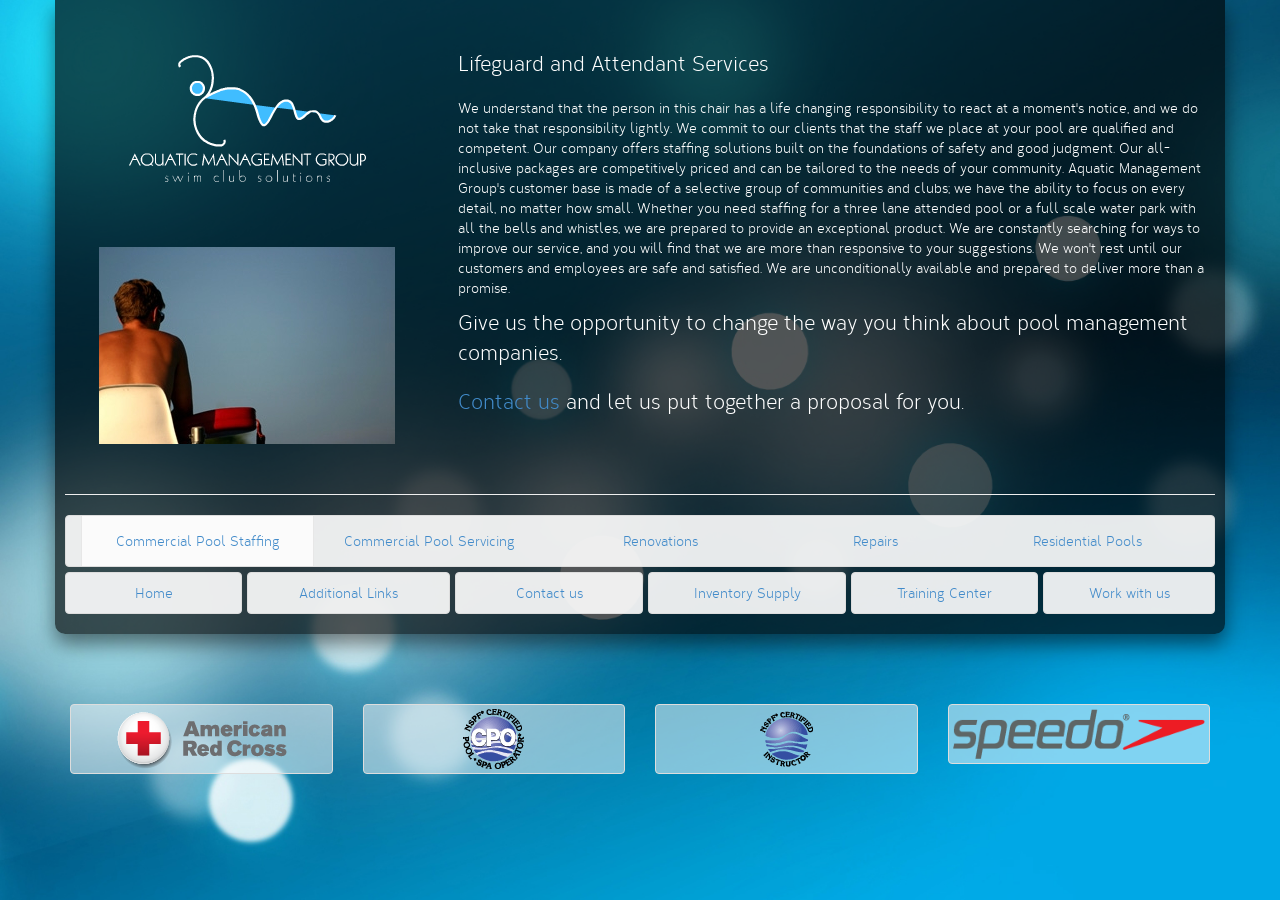
<file: index.html>
<!DOCTYPE html>
<html>
<head>
  <title>Aquatic Management Group</title>
  <meta name="viewport" content="width=device-width, initial-scale=1.0, maximum-scale=1.0, user-scalable=no">
  <!-- styles.less -->
  <link rel="stylesheet/less" type="text/css" href="/less/styles.less"/>
  <!-- LESS CSS -->
  <script src="/js/less-1.5.0.min.js" type="text/javascript"></script>

  <!-- HTML5 Shim and Respond.js IE8 support of HTML5 elements and media queries -->
  <!-- WARNING: Respond.js doesn't work if you view the page via file:// -->
  <!--[if lt IE 9]>
  <script src="https://oss.maxcdn.com/libs/html5shiv/3.7.0/html5shiv.js"></script>
  <script src="https://oss.maxcdn.com/libs/respond.js/1.3.0/respond.min.js"></script>
  <![endif]-->
</head>
<body>
<div class="container body-container">
  <div class="row pjax-container">
    <div class="col-md-4">
      <div class="row">
        <div class="col-md-12 col-xs-6">
          <img src="/images/logo.png" class="img-responsive img-center" alt="Logo image">
        </div>
        <div class="col-md-12 col-xs-6">
          <img src="/images/commercial-pool-staffing.jpg" class="img-responsive img-center" alt="Commercial Pool Staffing image">
        </div>
      </div>
    </div>
    <div class="col-md-8">
      <div class="body-text">
        <p class="lead">Lifeguard and Attendant Services</p>

        <p>We understand that the person in this chair has a life changing responsibility to react at a moment's notice, and we do not take that responsibility lightly. We commit to our clients that the staff we place at your pool are qualified and competent.  Our company offers staffing solutions built on the foundations of safety and good judgment.  Our all-inclusive packages are competitively priced and can be tailored to the needs of your community. Aquatic Management Group's customer base is made of a selective group of communities and clubs; we have the ability to focus on every detail, no matter how small.  Whether you need staffing for a three lane attended pool or a full scale water park with all the bells and whistles, we are prepared to provide an exceptional product.   We are constantly searching for ways to improve our service, and you will find that we are more than responsive to your suggestions.  We won't rest until our customers and employees are safe and satisfied.  We are unconditionally available and prepared to deliver more than a promise.</p>

        <p class="lead">Give us the opportunity to change the way you think about pool management companies.</p>

        <p class="lead"><a href="#">Contact us</a> and let us put together a proposal for you.</p>
      </div>
    </div>
  </div>
  <hr/>
  <div class="row">
    <div class="col-md-12">
      <nav class="navbar navbar-default" role="navigation">
        <!-- Brand and toggle get grouped for better mobile display -->
        <div class="navbar-header">
          <button type="button" class="navbar-toggle" data-toggle="collapse" data-target="#sub-nav-collapse">
            <span class="sr-only">Toggle navigation</span>
            <span class="icon-bar"></span>
            <span class="icon-bar"></span>
            <span class="icon-bar"></span>
          </button>
          <a class="navbar-brand visible-xs" href="#">Services</a>
        </div>

        <!-- Collect the nav links, forms, and other content for toggling -->
        <div class="collapse navbar-collapse" id="sub-nav-collapse">
          <ul id="sub-nav" class="nav nav-justified">
            <li class="active"><a href="/commercial-pool-staffing/index.html">Commercial Pool Staffing</a></li>
            <li><a href="/commercial-pool-servicing/index.html">Commercial Pool Servicing</a></li>
            <li><a href="/renovations/index.html">Renovations</a></li>
            <li><a href="/repairs/index.html">Repairs</a></li>
            <li><a href="/residential-pools/index.html">Residential Pools</a></li>
          </ul>
        </div>
        <!-- /.navbar-collapse -->
      </nav>
    </div>
  </div>
  <div class="row">
    <div class="col-md-12">
      <ul class="nav nav-non-collapse nav-pills nav-justified">
        <li><a href="index.html">Home</a></li>
        <li><a href="/additional-links/index.html">Additional Links</a></li>
        <li><a href="/contact/index.html">Contact us</a></li>
        <li><a href="/inventory/index.html">Inventory Supply</a></li>
        <li><a href="/training-center/index.html">Training Center</a></li>
        <li><a href="/work-with-us/index.html">Work with us</a></li>
      </ul>
    </div>
  </div>
</div>
<br/>
<div class="container">
  <div class="row">
    <div class="col-md-3 col-sm-3 col-xs-6 text-center">
      <a href="#" class="thumbnail">
        <img src="/images/arc.png" alt="Red Cross Logo">
      </a>
    </div>
    <div class="col-md-3 col-sm-3 col-xs-6 text-center">
      <a href="#" class="thumbnail">
        <img src="/images/cpo.png" alt="CPO Logo">
      </a>
    </div>
    <div class="col-md-3 col-sm-3 col-xs-6 text-center">
      <a href="#" class="thumbnail">
        <img src="/images/nsfpi.png" alt="NSPFI Logo">
      </a>
    </div>
    <div class="col-md-3 col-sm-3 col-xs-6 text-center">
      <a href="#" class="thumbnail">
        <img src="/images/speedo.png" alt="Speedo Logo">
      </a>
    </div>
  </div>
</div>

<!-- jQuery (necessary for Bootstrap's JavaScript plugins) -->
<script src="/js/jquery.js"></script>
<!-- jQuery PJAX -->
<script src="/js/jquery.pjax.js"></script>
<!-- Include all compiled plugins (below), or include individual files as needed -->
<script src="/js/bootstrap.min.js"></script>
<script src="/js/scripts.js"></script>
</body>
</html>
</file>
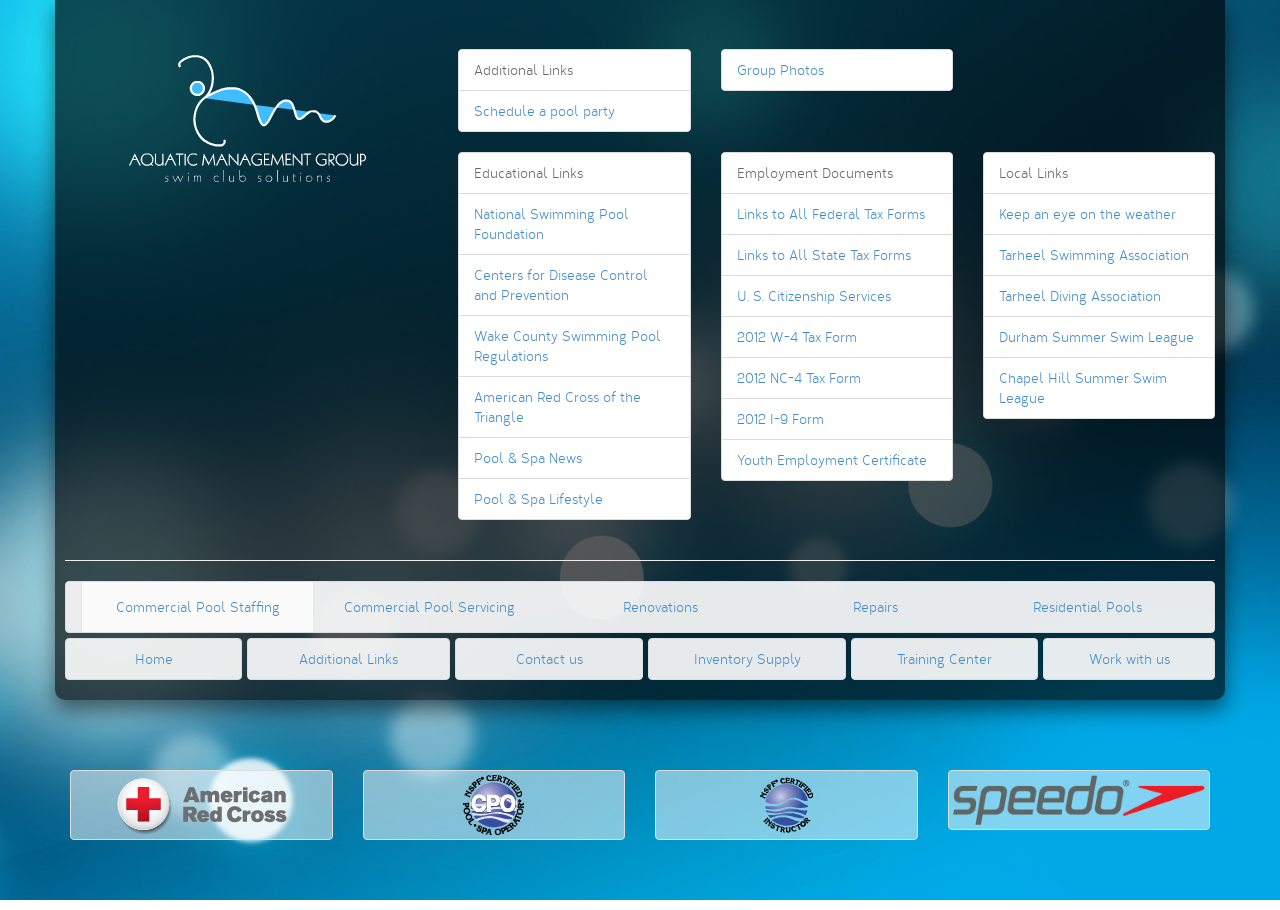
<file: additional-links/index.html>
<!DOCTYPE html>
<html>
<head>
  <title>Aquatic Management Group</title>
  <meta name="viewport" content="width=device-width, initial-scale=1.0, maximum-scale=1.0, user-scalable=no">
  <!-- styles.less -->
  <link rel="stylesheet/less" type="text/css" href="/less/styles.less"/>
  <!-- LESS CSS -->
  <script src="/js/less-1.5.0.min.js" type="text/javascript"></script>

  <!-- HTML5 Shim and Respond.js IE8 support of HTML5 elements and media queries -->
  <!-- WARNING: Respond.js doesn't work if you view the page via file:// -->
  <!--[if lt IE 9]>
  <script src="https://oss.maxcdn.com/libs/html5shiv/3.7.0/html5shiv.js"></script>
  <script src="https://oss.maxcdn.com/libs/respond.js/1.3.0/respond.min.js"></script>
  <![endif]-->
</head>
<body>

<div class="container body-container">
  <div class="row pjax-container">
    <div class="col-md-4">
      <div class="row">
        <div class="col-md-12 col-xs-6">
          <img src="/images/logo.png" class="img-responsive img-center" alt="Logo image">
        </div>
        <div class="col-md-12 col-xs-6">
        </div>
      </div>
    </div>
    <div class="col-md-8">
      <div class="body-text">
        <div class="row">
          <div class="col-md-4">
            <ul  class="list-group">
              <li class="list-group-item">
                Additional Links
              </li>
              <li class="list-group-item">
                <a href="">Schedule a pool party</a>
              </li>
            </ul>
          </div>
          <div class="col-md-4">
            <ul  class="list-group">
              <li class="list-group-item">
                <a href="">
                  Group Photos
                </a>
              </li>
            </ul>
          </div>
        </div>
        <div class="row">
          <div class="col-md-4">
            <ul  class="list-group">
              <li class="list-group-item">
                Educational Links
              </li>
              <li class="list-group-item">
                <a href="">
                  National Swimming Pool Foundation
                </a>
              </li>
              <li class="list-group-item">
                <a href="">
                  Centers for Disease Control and Prevention
                </a>
              </li>
              <li class="list-group-item">
                <a href="">
                  Wake County Swimming Pool Regulations
                </a>
              </li>
              <li class="list-group-item">
                <a href="">
                  American Red Cross of the Triangle
                </a>
              </li>
              <li class="list-group-item">
                <a href="">
                  Pool & Spa News
                </a>
              </li>
              <li class="list-group-item">
                <a href="">
                  Pool & Spa Lifestyle
                </a>
              </li>
            </ul>
          </div>
          <div class="col-md-4">
            <ul  class="list-group">
              <li class="list-group-item">
                Employment Documents
              </li>
              <li class="list-group-item">
                <a href="">
                  Links to All Federal Tax Forms
                </a>
              </li>
              <li class="list-group-item">
                <a href="">
                  Links to All State Tax Forms
                </a>
              </li>
              <li class="list-group-item">
                <a href="">
                  U. S. Citizenship Services
                </a>
              </li>
              <li class="list-group-item">
                <a href="">
                  2012 W-4 Tax Form
                </a>
              </li>
              <li class="list-group-item">
                <a href="">
                  2012 NC-4 Tax Form
                </a>
              </li>
              <li class="list-group-item">
                <a href="">
                  2012 I-9 Form
                </a>
              </li>
              <li class="list-group-item">
                <a href="">
                  Youth Employment Certificate
                </a>
              </li>
            </ul>
          </div>
          <div class="col-md-4">
            <ul  class="list-group">
              <li class="list-group-item">
                Local Links
              </li>
              <li class="list-group-item">
                <a href="">
                  Keep an eye on the weather
                </a>
              </li>
              <li class="list-group-item">
                <a href="">
                  Tarheel Swimming Association
                </a>
              </li>
              <li class="list-group-item">
                <a href="">
                  Tarheel Diving Association
                </a>
              </li>
              <li class="list-group-item">
                <a href="">
                  Durham Summer Swim League
                </a>
              </li>
              <li class="list-group-item">
                <a href="">
                  Chapel Hill Summer Swim League
                </a>
              </li>
            </ul>
          </div>
        </div>
      </div>
    </div>
  </div>
  <hr/>
  <div class="row">
    <div class="col-md-12">
      <nav class="navbar navbar-default" role="navigation">
        <!-- Brand and toggle get grouped for better mobile display -->
        <div class="navbar-header">
          <button type="button" class="navbar-toggle" data-toggle="collapse" data-target="#sub-nav-collapse">
            <span class="sr-only">Toggle navigation</span>
            <span class="icon-bar"></span>
            <span class="icon-bar"></span>
            <span class="icon-bar"></span>
          </button>
          <a class="navbar-brand visible-xs" href="#">Services</a>
        </div>

        <!-- Collect the nav links, forms, and other content for toggling -->
        <div class="collapse navbar-collapse" id="sub-nav-collapse">
          <ul id="sub-nav" class="nav nav-justified">
            <li class="active"><a href="/commercial-pool-staffing/index.html">Commercial Pool Staffing</a></li>
            <li><a href="/commercial-pool-servicing/index.html">Commercial Pool Servicing</a></li>
            <li><a href="/renovations/index.html">Renovations</a></li>
            <li><a href="/repairs/index.html">Repairs</a></li>
            <li><a href="/residential-pools/index.html">Residential Pools</a></li>
          </ul>
        </div>
        <!-- /.navbar-collapse -->
      </nav>
    </div>
  </div>
  <div class="row">
    <div class="col-md-12">
      <ul class="nav nav-non-collapse nav-pills nav-justified">
        <li><a href="index.html">Home</a></li>
        <li><a href="/additional-links/index.html">Additional Links</a></li>
        <li><a href="/contact/index.html">Contact us</a></li>
        <li><a href="/inventory/index.html">Inventory Supply</a></li>
        <li><a href="/training-center/index.html">Training Center</a></li>
        <li><a href="/work-with-us/index.html">Work with us</a></li>
      </ul>
    </div>
  </div>
</div>
<br/>

<div class="container">
  <div class="row">
    <div class="col-md-3 col-sm-3 col-xs-6 text-center">
      <a href="#" class="thumbnail">
        <img src="/images/arc.png" alt="Red Cross Logo">
      </a>
    </div>
    <div class="col-md-3 col-sm-3 col-xs-6 text-center">
      <a href="#" class="thumbnail">
        <img src="/images/cpo.png" alt="CPO Logo">
      </a>
    </div>
    <div class="col-md-3 col-sm-3 col-xs-6 text-center">
      <a href="#" class="thumbnail">
        <img src="/images/nsfpi.png" alt="NSPFI Logo">
      </a>
    </div>
    <div class="col-md-3 col-sm-3 col-xs-6 text-center">
      <a href="#" class="thumbnail">
        <img src="/images/speedo.png" alt="Speedo Logo">
      </a>
    </div>
  </div>
</div>

<!-- jQuery (necessary for Bootstrap's JavaScript plugins) -->
<script src="/js/jquery.js"></script>
<!-- jQuery PJAX -->
<script src="/js/jquery.pjax.js"></script>
<!-- Include all compiled plugins (below), or include individual files as needed -->
<script src="/js/bootstrap.min.js"></script>
<script src="/js/scripts.js"></script>
</body>
</html>
</file>
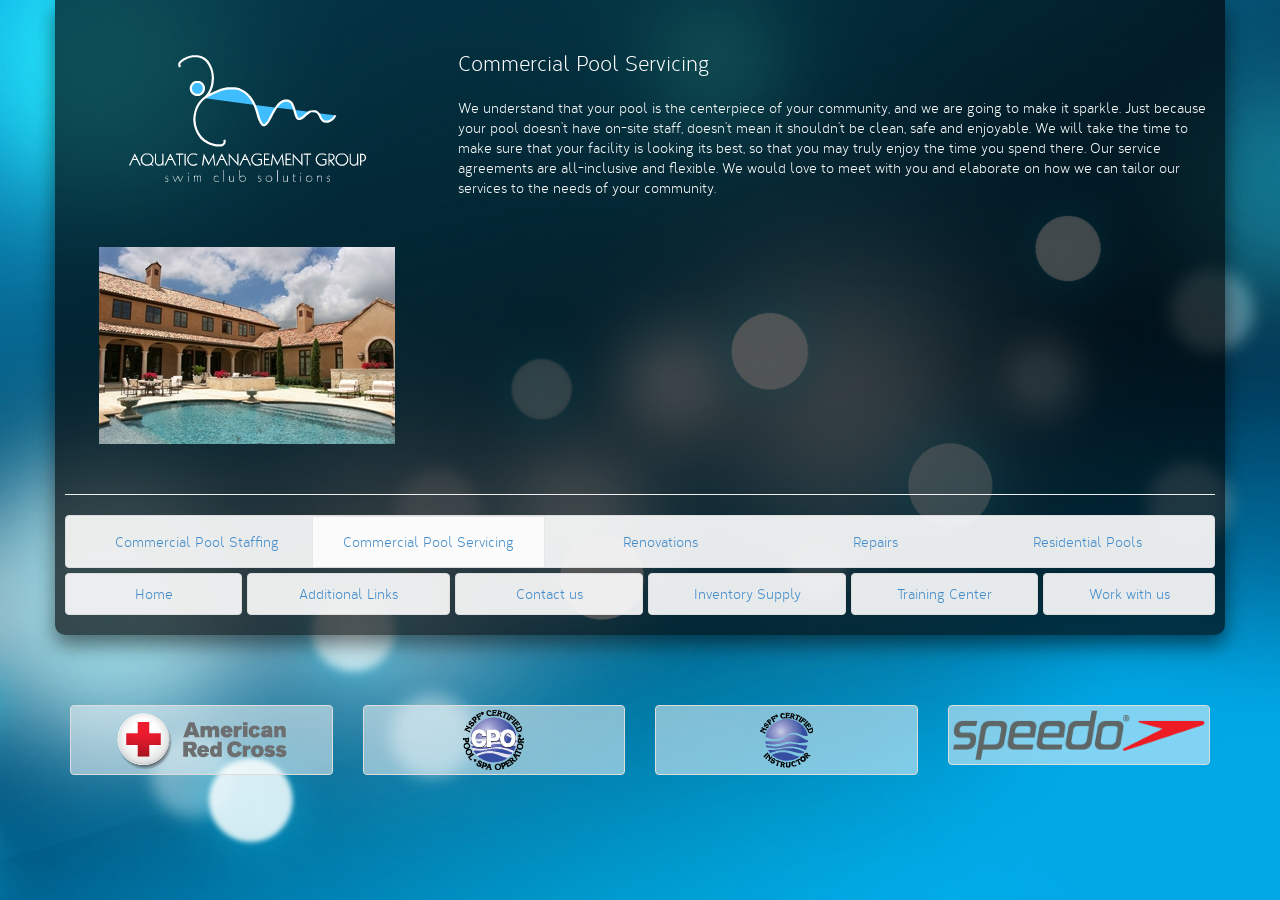
<file: commercial-pool-servicing/index.html>
<!DOCTYPE html>
<html>
<head>
  <title>Aquatic Management Group</title>
  <meta name="viewport" content="width=device-width, initial-scale=1.0, maximum-scale=1.0, user-scalable=no">
  <!-- styles.less -->
  <link rel="stylesheet/less" type="text/css" href="/less/styles.less"/>
  <!-- LESS CSS -->
  <script src="/js/less-1.5.0.min.js" type="text/javascript"></script>

  <!-- HTML5 Shim and Respond.js IE8 support of HTML5 elements and media queries -->
  <!-- WARNING: Respond.js doesn't work if you view the page via file:// -->
  <!--[if lt IE 9]>
  <script src="https://oss.maxcdn.com/libs/html5shiv/3.7.0/html5shiv.js"></script>
  <script src="https://oss.maxcdn.com/libs/respond.js/1.3.0/respond.min.js"></script>
  <![endif]-->
</head>
<body>

<div class="container body-container">
  <div class="row pjax-container">
    <div class="col-md-4">
      <div class="row">
        <div class="col-md-12 col-xs-6">
          <img src="/images/logo.png" class="img-responsive img-center" alt="Logo image">
        </div>
        <div class="col-md-12 col-xs-6">
          <img src="/images/commercial-pool-servicing.jpg" class="img-responsive img-center" alt="Co
          mmercial Pool Staffing image">
        </div>
      </div>
    </div>
    <div class="col-md-8">
      <div class="body-text">
        <p class="lead">Commercial Pool Servicing</p>

        <p>We understand that your pool is the centerpiece of your community, and we are going to make it sparkle. Just because your pool doesn’t have on-site staff, doesn’t mean it shouldn’t be clean, safe and enjoyable.  We will take the time to make sure that your facility is looking its best, so that you may truly enjoy the time you spend there.  Our service agreements are all-inclusive and flexible.  We would love to meet with you and elaborate on how we can tailor our services to the needs of your community. </p>

      </div>
    </div>
  </div>
  <hr/>
  <div class="row">
    <div class="col-md-12">
      <nav class="navbar navbar-default" role="navigation">
        <!-- Brand and toggle get grouped for better mobile display -->
        <div class="navbar-header">
          <button type="button" class="navbar-toggle" data-toggle="collapse" data-target="#sub-nav-collapse">
            <span class="sr-only">Toggle navigation</span>
            <span class="icon-bar"></span>
            <span class="icon-bar"></span>
            <span class="icon-bar"></span>
          </button>
          <a class="navbar-brand visible-xs" href="#">Services</a>
        </div>

        <!-- Collect the nav links, forms, and other content for toggling -->
        <div class="collapse navbar-collapse" id="sub-nav-collapse">
          <ul id="sub-nav" class="nav nav-justified">
            <li><a href="/commercial-pool-staffing/index.html">Commercial Pool Staffing</a></li>
            <li class="active"><a href="/commercial-pool-servicing/index.html">Commercial Pool Servicing</a></li>
            <li><a href="/renovations/index.html">Renovations</a></li>
            <li><a href="/repairs/index.html">Repairs</a></li>
            <li><a href="/residential-pools/index.html">Residential Pools</a></li>
          </ul>
        </div>
        <!-- /.navbar-collapse -->
      </nav>
    </div>
  </div>
  <div class="row">
    <div class="col-md-12">
      <ul class="nav nav-non-collapse nav-pills nav-justified">
        <li><a href="index.html">Home</a></li>
        <li><a href="/additional-links/index.html">Additional Links</a></li>
        <li><a href="/contact/index.html">Contact us</a></li>
        <li><a href="/inventory/index.html">Inventory Supply</a></li>
        <li><a href="/training-center/index.html">Training Center</a></li>
        <li><a href="/work-with-us/index.html">Work with us</a></li>
      </ul>
    </div>
  </div>
</div>
<br/>
<div class="container">
  <div class="row">
    <div class="col-md-3 col-sm-3 col-xs-6 text-center">
      <a href="#" class="thumbnail">
        <img src="/images/arc.png" alt="Red Cross Logo">
      </a>
    </div>
    <div class="col-md-3 col-sm-3 col-xs-6 text-center">
      <a href="#" class="thumbnail">
        <img src="/images/cpo.png" alt="CPO Logo">
      </a>
    </div>
    <div class="col-md-3 col-sm-3 col-xs-6 text-center">
      <a href="#" class="thumbnail">
        <img src="/images/nsfpi.png" alt="NSPFI Logo">
      </a>
    </div>
    <div class="col-md-3 col-sm-3 col-xs-6 text-center">
      <a href="#" class="thumbnail">
        <img src="/images/speedo.png" alt="Speedo Logo">
      </a>
    </div>
  </div>
</div>

<!-- jQuery (necessary for Bootstrap's JavaScript plugins) -->
<script src="/js/jquery.js"></script>
<!-- jQuery PJAX -->
<script src="/js/jquery.pjax.js"></script>
<!-- Include all compiled plugins (below), or include individual files as needed -->
<script src="/js/bootstrap.min.js"></script>
<script src="/js/scripts.js"></script>
</body>
</html>
</file>
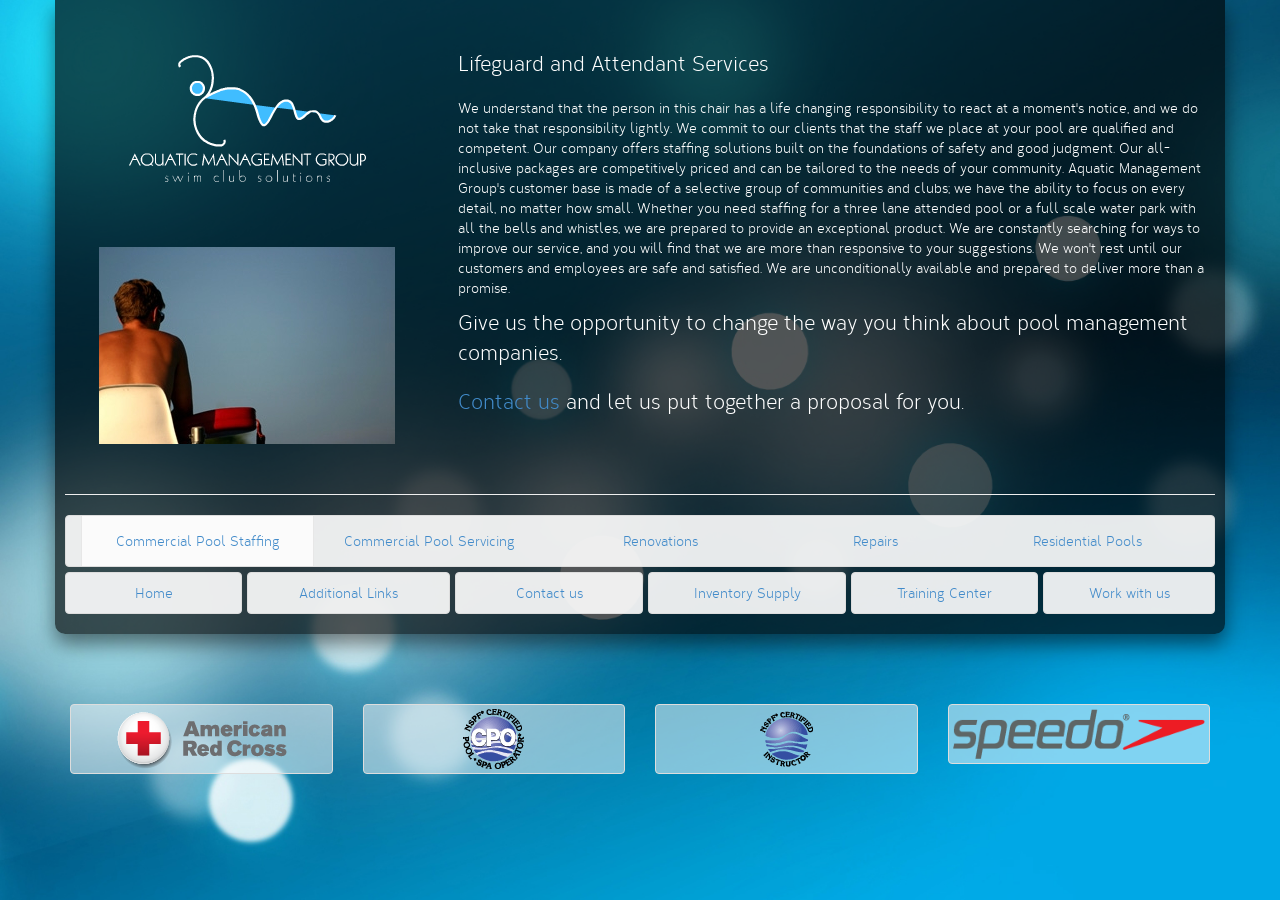
<file: commercial-pool-staffing/index.html>
<!DOCTYPE html>
<html>
<head>
  <title>Aquatic Management Group</title>
  <meta name="viewport" content="width=device-width, initial-scale=1.0, maximum-scale=1.0, user-scalable=no">
  <!-- styles.less -->
  <link rel="stylesheet/less" type="text/css" href="/less/styles.less"/>
  <!-- LESS CSS -->
  <script src="/js/less-1.5.0.min.js" type="text/javascript"></script>

  <!-- HTML5 Shim and Respond.js IE8 support of HTML5 elements and media queries -->
  <!-- WARNING: Respond.js doesn't work if you view the page via file:// -->
  <!--[if lt IE 9]>
  <script src="https://oss.maxcdn.com/libs/html5shiv/3.7.0/html5shiv.js"></script>
  <script src="https://oss.maxcdn.com/libs/respond.js/1.3.0/respond.min.js"></script>
  <![endif]-->
</head>
<body>

<div class="container body-container">
  <div class="row pjax-container">
    <div class="col-md-4">
      <div class="row">
        <div class="col-md-12 col-xs-6">
          <img src="/images/logo.png" class="img-responsive img-center" alt="Logo image">
        </div>
        <div class="col-md-12 col-xs-6">
          <img src="/images/commercial-pool-staffing.jpg" class="img-responsive img-center" alt="Commercial Pool Staffing image">
        </div>
      </div>
    </div>
    <div class="col-md-8">
      <div class="body-text">
        <p class="lead">Lifeguard and Attendant Services</p>

        <p>We understand that the person in this chair has a life changing responsibility to react at a moment's notice, and we do not take that responsibility lightly. We commit to our clients that the staff we place at your pool are qualified and competent.  Our company offers staffing solutions built on the foundations of safety and good judgment.  Our all-inclusive packages are competitively priced and can be tailored to the needs of your community. Aquatic Management Group's customer base is made of a selective group of communities and clubs; we have the ability to focus on every detail, no matter how small.  Whether you need staffing for a three lane attended pool or a full scale water park with all the bells and whistles, we are prepared to provide an exceptional product.   We are constantly searching for ways to improve our service, and you will find that we are more than responsive to your suggestions.  We won't rest until our customers and employees are safe and satisfied.  We are unconditionally available and prepared to deliver more than a promise.</p>

        <p class="lead">Give us the opportunity to change the way you think about pool management companies.</p>

        <p class="lead"><a href="#">Contact us</a> and let us put together a proposal for you.</p>
      </div>
    </div>
  </div>
  <hr/>
  <div class="row">
    <div class="col-md-12">
      <nav class="navbar navbar-default" role="navigation">
        <!-- Brand and toggle get grouped for better mobile display -->
        <div class="navbar-header">
          <button type="button" class="navbar-toggle" data-toggle="collapse" data-target="#sub-nav-collapse">
            <span class="sr-only">Toggle navigation</span>
            <span class="icon-bar"></span>
            <span class="icon-bar"></span>
            <span class="icon-bar"></span>
          </button>
          <a class="navbar-brand visible-xs" href="#">Services</a>
        </div>

        <!-- Collect the nav links, forms, and other content for toggling -->
        <div class="collapse navbar-collapse" id="sub-nav-collapse">
          <ul id="sub-nav" class="nav nav-justified">
            <li class="active"><a href="/commercial-pool-staffing/index.html">Commercial Pool Staffing</a></li>
            <li><a href="/commercial-pool-servicing/index.html">Commercial Pool Servicing</a></li>
            <li><a href="/renovations/index.html">Renovations</a></li>
            <li><a href="/repairs/index.html">Repairs</a></li>
            <li><a href="/residential-pools/index.html">Residential Pools</a></li>
          </ul>
        </div>
        <!-- /.navbar-collapse -->
      </nav>
    </div>
  </div>
  <div class="row">
    <div class="col-md-12">
      <ul class="nav nav-non-collapse nav-pills nav-justified">
        <li><a href="index.html">Home</a></li>
        <li><a href="/additional-links/index.html">Additional Links</a></li>
        <li><a href="/contact/index.html">Contact us</a></li>
        <li><a href="/inventory/index.html">Inventory Supply</a></li>
        <li><a href="/training-center/index.html">Training Center</a></li>
        <li><a href="/work-with-us/index.html">Work with us</a></li>
      </ul>
    </div>
  </div>
</div>
<br/>
<div class="container">
  <div class="row">
    <div class="col-md-3 col-sm-3 col-xs-6 text-center">
      <a href="#" class="thumbnail">
        <img src="/images/arc.png" alt="Red Cross Logo">
      </a>
    </div>
    <div class="col-md-3 col-sm-3 col-xs-6 text-center">
      <a href="#" class="thumbnail">
        <img src="/images/cpo.png" alt="CPO Logo">
      </a>
    </div>
    <div class="col-md-3 col-sm-3 col-xs-6 text-center">
      <a href="#" class="thumbnail">
        <img src="/images/nsfpi.png" alt="NSPFI Logo">
      </a>
    </div>
    <div class="col-md-3 col-sm-3 col-xs-6 text-center">
      <a href="#" class="thumbnail">
        <img src="/images/speedo.png" alt="Speedo Logo">
      </a>
    </div>
  </div>
</div>

<!-- jQuery (necessary for Bootstrap's JavaScript plugins) -->
<script src="/js/jquery.js"></script>
<!-- jQuery PJAX -->
<script src="/js/jquery.pjax.js"></script>
<!-- Include all compiled plugins (below), or include individual files as needed -->
<script src="/js/bootstrap.min.js"></script>
<script src="/js/scripts.js"></script>
</body>
</html>
</file>
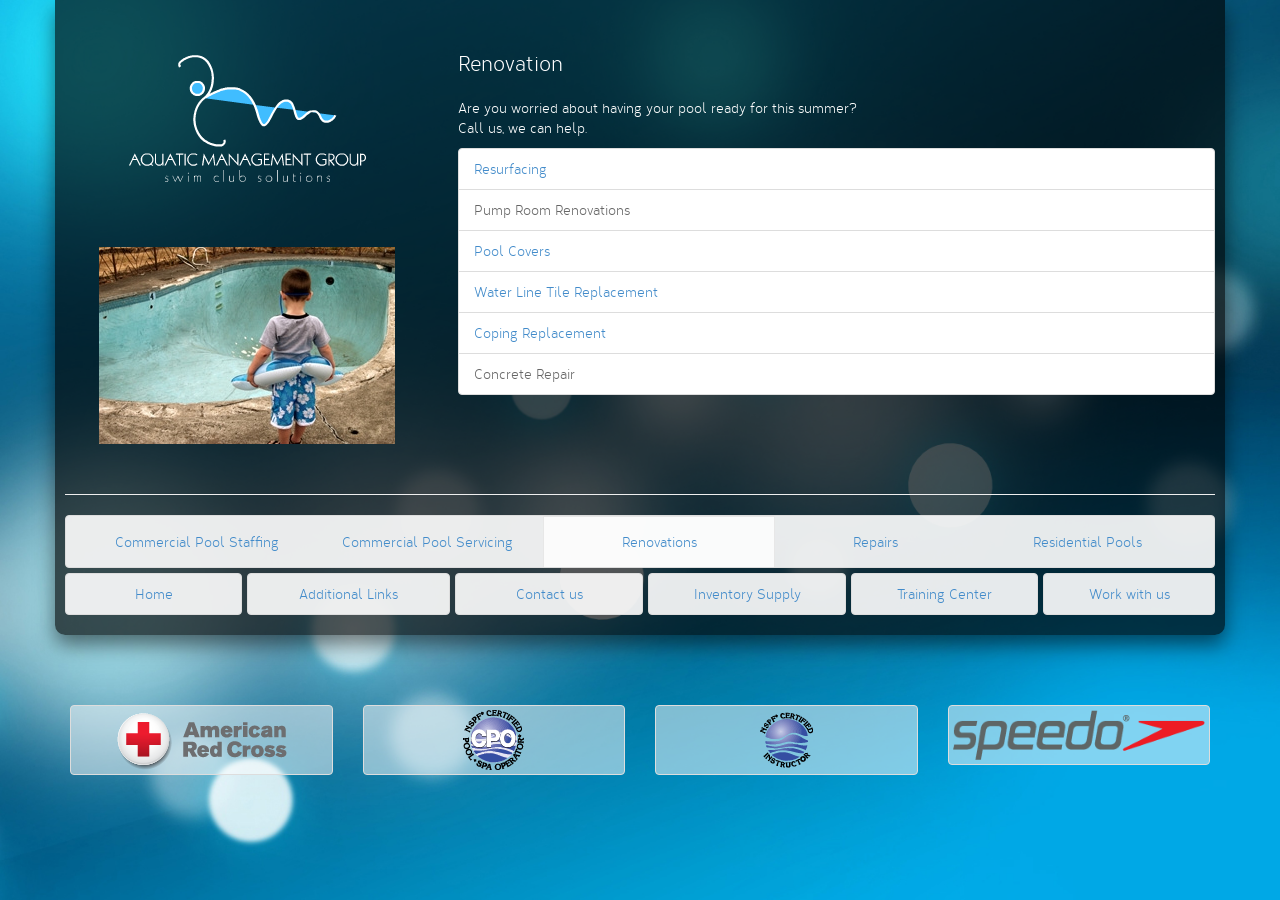
<file: renovations/index.html>
<!DOCTYPE html>
<html>
<head>
  <title>Aquatic Management Group</title>
  <meta name="viewport" content="width=device-width, initial-scale=1.0, maximum-scale=1.0, user-scalable=no">
  <!-- styles.less -->
  <link rel="stylesheet/less" type="text/css" href="/less/styles.less"/>
  <!-- LESS CSS -->
  <script src="/js/less-1.5.0.min.js" type="text/javascript"></script>

  <!-- HTML5 Shim and Respond.js IE8 support of HTML5 elements and media queries -->
  <!-- WARNING: Respond.js doesn't work if you view the page via file:// -->
  <!--[if lt IE 9]>
  <script src="https://oss.maxcdn.com/libs/html5shiv/3.7.0/html5shiv.js"></script>
  <script src="https://oss.maxcdn.com/libs/respond.js/1.3.0/respond.min.js"></script>
  <![endif]-->
</head>
<body>

<div class="container body-container">
  <div class="row pjax-container">
    <div class="col-md-4">
      <div class="row">
        <div class="col-md-12 col-xs-6">
          <img src="/images/logo.png" class="img-responsive img-center" alt="Logo image">
        </div>
        <div class="col-md-12 col-xs-6">
          <img src="/images/renovation.jpg" class="img-responsive img-center" alt="Commercial Pool Staffing image">
        </div>
      </div>
    </div>
    <div class="col-md-8">
      <div class="body-text">
        <p class="lead">Renovation</p>

        <p>Are you worried about having your pool ready for this summer?<br/>
          Call us, we can help.</p>

        <ul class="list-group">
          <li class="list-group-item"><a href="/renovations/resurfacing.html">Resurfacing</a></li>
          <li class="list-group-item">Pump Room Renovations</li>
          <li class="list-group-item"><a href="/renovations/pool-covers.html">Pool Covers</a></li>
          <li
              class="list-group-item"><a href="/renovations/water0line-tile-replacement.html">Water Line Tile Replacement</a></li>
          <li class="list-group-item"><a href="/renovations/coping-replacement.html">Coping Replacement</a></li>
          <li class="list-group-item">Concrete Repair</li>
        </ul>
      </div>
    </div>
  </div>
  <hr/>
  <div class="row">
    <div class="col-md-12">
      <nav class="navbar navbar-default" role="navigation">
        <!-- Brand and toggle get grouped for better mobile display -->
        <div class="navbar-header">
          <button type="button" class="navbar-toggle" data-toggle="collapse" data-target="#sub-nav-collapse">
            <span class="sr-only">Toggle navigation</span>
            <span class="icon-bar"></span>
            <span class="icon-bar"></span>
            <span class="icon-bar"></span>
          </button>
          <a class="navbar-brand visible-xs" href="#">Services</a>
        </div>

        <!-- Collect the nav links, forms, and other content for toggling -->
        <div class="collapse navbar-collapse" id="sub-nav-collapse">
          <ul id="sub-nav" class="nav nav-justified">
            <li><a href="/commercial-pool-staffing/index.html">Commercial Pool Staffing</a></li>
            <li><a href="/commercial-pool-servicing/index.html">Commercial Pool Servicing</a></li>
            <li class="active"><a href="/renovations/index.html">Renovations</a></li>
            <li><a href="/repairs/index.html">Repairs</a></li>
            <li><a href="/residential-pools/index.html">Residential Pools</a></li>
          </ul>
        </div>
        <!-- /.navbar-collapse -->
      </nav>
    </div>
  </div>
  <div class="row">
    <div class="col-md-12">
      <ul class="nav nav-non-collapse nav-pills nav-justified">
        <li><a href="index.html">Home</a></li>
        <li><a href="/additional-links/index.html">Additional Links</a></li>
        <li><a href="/contact/index.html">Contact us</a></li>
        <li><a href="/inventory/index.html">Inventory Supply</a></li>
        <li><a href="/training-center/index.html">Training Center</a></li>
        <li><a href="/work-with-us/index.html">Work with us</a></li>
      </ul>
    </div>
  </div>
</div>
<br/>
<div class="container">
  <div class="row">
    <div class="col-md-3 col-sm-3 col-xs-6 text-center">
      <a href="#" class="thumbnail">
        <img src="/images/arc.png" alt="Red Cross Logo">
      </a>
    </div>
    <div class="col-md-3 col-sm-3 col-xs-6 text-center">
      <a href="#" class="thumbnail">
        <img src="/images/cpo.png" alt="CPO Logo">
      </a>
    </div>
    <div class="col-md-3 col-sm-3 col-xs-6 text-center">
      <a href="#" class="thumbnail">
        <img src="/images/nsfpi.png" alt="NSPFI Logo">
      </a>
    </div>
    <div class="col-md-3 col-sm-3 col-xs-6 text-center">
      <a href="#" class="thumbnail">
        <img src="/images/speedo.png" alt="Speedo Logo">
      </a>
    </div>
  </div>
</div>

<!-- jQuery (necessary for Bootstrap's JavaScript plugins) -->
<script src="/js/jquery.js"></script>
<!-- jQuery PJAX -->
<script src="/js/jquery.pjax.js"></script>
<!-- Include all compiled plugins (below), or include individual files as needed -->
<script src="/js/bootstrap.min.js"></script>
<script src="/js/scripts.js"></script>
</body>
</html>
</file>
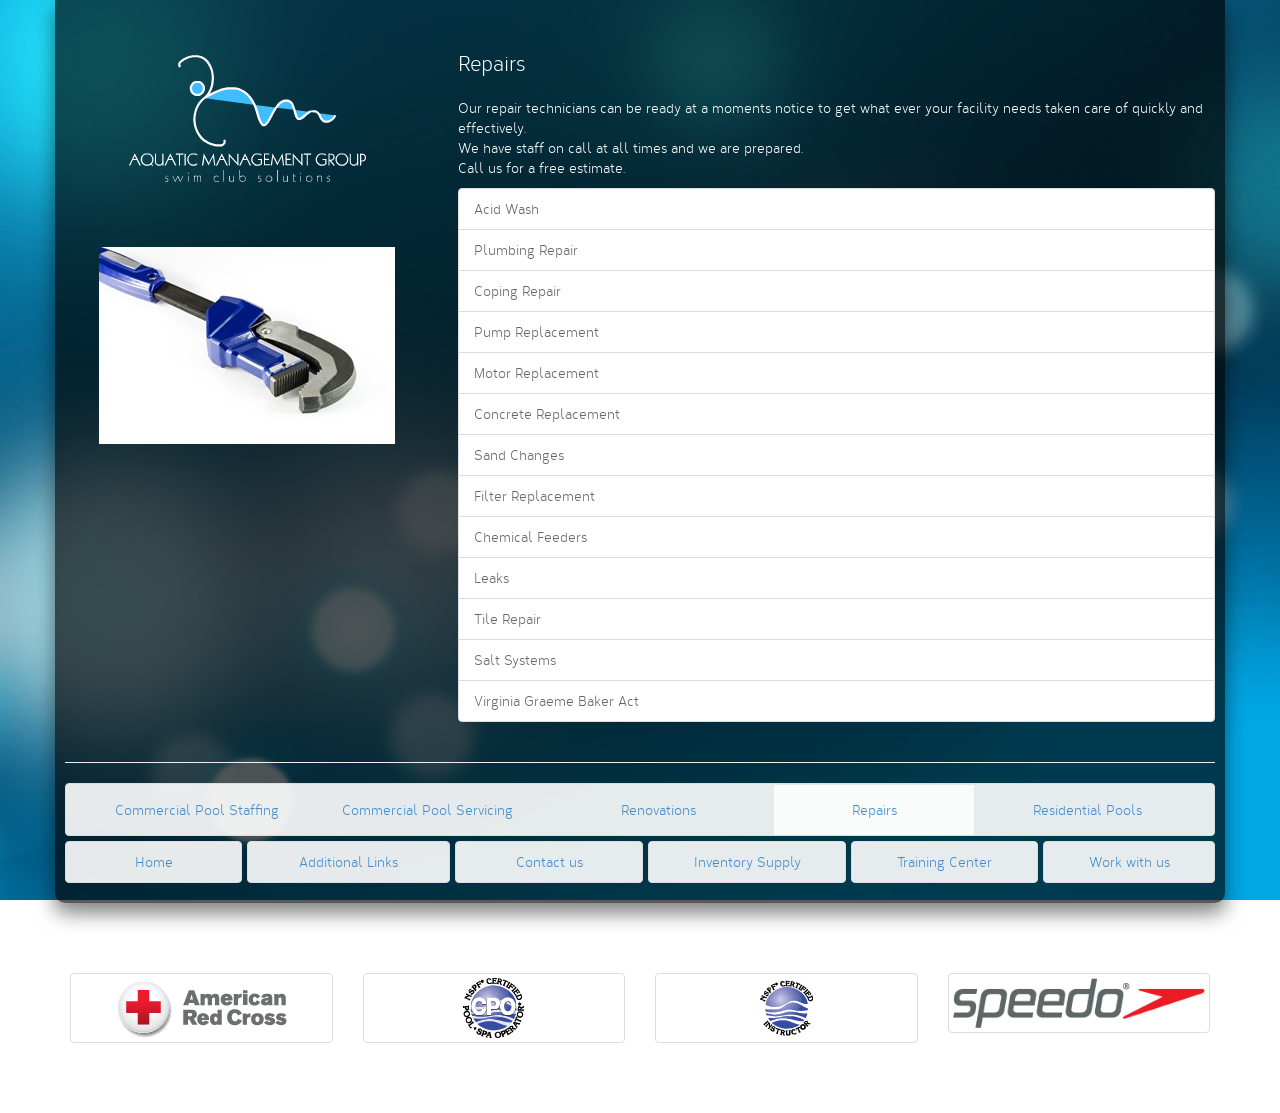
<file: repairs/index.html>
<!DOCTYPE html>
<html>
<head>
  <title>Aquatic Management Group</title>
  <meta name="viewport" content="width=device-width, initial-scale=1.0, maximum-scale=1.0, user-scalable=no">
  <!-- styles.less -->
  <link rel="stylesheet/less" type="text/css" href="/less/styles.less"/>
  <!-- LESS CSS -->
  <script src="/js/less-1.5.0.min.js" type="text/javascript"></script>

  <!-- HTML5 Shim and Respond.js IE8 support of HTML5 elements and media queries -->
  <!-- WARNING: Respond.js doesn't work if you view the page via file:// -->
  <!--[if lt IE 9]>
  <script src="https://oss.maxcdn.com/libs/html5shiv/3.7.0/html5shiv.js"></script>
  <script src="https://oss.maxcdn.com/libs/respond.js/1.3.0/respond.min.js"></script>
  <![endif]-->
</head>
<body>

<div class="container body-container">
  <div class="row pjax-container">
    <div class="col-md-4">
      <div class="row">
        <div class="col-md-12 col-xs-6">
          <img src="/images/logo.png" class="img-responsive img-center" alt="Logo image">
        </div>
        <div class="col-md-12 col-xs-6">
          <img src="/images/repairs.jpg" class="img-responsive img-center" alt="Commercial Pool Staffing image">
        </div>
      </div>
    </div>
    <div class="col-md-8">
      <div class="body-text">
        <p class="lead">Repairs</p>

        <p>Our repair technicians can be ready at a moments notice to get what ever your facility needs taken care of
          quickly and effectively.<br/>
          We have staff on call at all times and we are prepared.<br/>
          Call us for a free estimate.</p>

        <ul class="list-group">
          <li class="list-group-item">Acid Wash</li>
          <li class="list-group-item">Plumbing Repair</li>
          <li class="list-group-item">Coping Repair</li>
          <li class="list-group-item">Pump Replacement</li>
          <li class="list-group-item">Motor Replacement</li>
          <li class="list-group-item">Concrete Replacement</li>
          <li class="list-group-item">Sand Changes</li>
          <li class="list-group-item">Filter Replacement</li>
          <li class="list-group-item">Chemical Feeders</li>
          <li class="list-group-item">Leaks</li>
          <li class="list-group-item">Tile Repair</li>
          <li class="list-group-item">Salt Systems</li>
          <li class="list-group-item">Virginia Graeme Baker Act</li>
        </ul>
      </div>
    </div>
  </div>
  <hr/>
  <div class="row">
    <div class="col-md-12">
      <nav class="navbar navbar-default" role="navigation">
        <!-- Brand and toggle get grouped for better mobile display -->
        <div class="navbar-header">
          <button type="button" class="navbar-toggle" data-toggle="collapse" data-target="#sub-nav-collapse">
            <span class="sr-only">Toggle navigation</span>
            <span class="icon-bar"></span>
            <span class="icon-bar"></span>
            <span class="icon-bar"></span>
          </button>
          <a class="navbar-brand visible-xs" href="#">Services</a>
        </div>

        <!-- Collect the nav links, forms, and other content for toggling -->
        <div class="collapse navbar-collapse" id="sub-nav-collapse">
          <ul id="sub-nav" class="nav nav-justified">
            <li><a href="/commercial-pool-staffing/index.html">Commercial Pool Staffing</a></li>
            <li><a href="/commercial-pool-servicing/index.html">Commercial Pool Servicing</a></li>
            <li><a href="/renovations/index.html">Renovations</a></li>
            <li class="active"><a href="/repairs/index.html">Repairs</a></li>
            <li><a href="/residential-pools/index.html">Residential Pools</a></li>
          </ul>
        </div>
        <!-- /.navbar-collapse -->
      </nav>
    </div>
  </div>
  <div class="row">
    <div class="col-md-12">
      <ul class="nav nav-non-collapse nav-pills nav-justified">
        <li><a href="index.html">Home</a></li>
        <li><a href="/additional-links/index.html">Additional Links</a></li>
        <li><a href="/contact/index.html">Contact us</a></li>
        <li><a href="/inventory/index.html">Inventory Supply</a></li>
        <li><a href="/training-center/index.html">Training Center</a></li>
        <li><a href="/work-with-us/index.html">Work with us</a></li>
      </ul>
    </div>
  </div>
</div>
<br/>
<div class="container">
  <div class="row">
    <div class="col-md-3 col-sm-3 col-xs-6 text-center">
      <a href="#" class="thumbnail">
        <img src="/images/arc.png" alt="Red Cross Logo">
      </a>
    </div>
    <div class="col-md-3 col-sm-3 col-xs-6 text-center">
      <a href="#" class="thumbnail">
        <img src="/images/cpo.png" alt="CPO Logo">
      </a>
    </div>
    <div class="col-md-3 col-sm-3 col-xs-6 text-center">
      <a href="#" class="thumbnail">
        <img src="/images/nsfpi.png" alt="NSPFI Logo">
      </a>
    </div>
    <div class="col-md-3 col-sm-3 col-xs-6 text-center">
      <a href="#" class="thumbnail">
        <img src="/images/speedo.png" alt="Speedo Logo">
      </a>
    </div>
  </div>
</div>

<!-- jQuery (necessary for Bootstrap's JavaScript plugins) -->
<script src="/js/jquery.js"></script>
<!-- jQuery PJAX -->
<script src="/js/jquery.pjax.js"></script>
<!-- Include all compiled plugins (below), or include individual files as needed -->
<script src="/js/bootstrap.min.js"></script>
<script src="/js/scripts.js"></script>
</body>
</html>
</file>
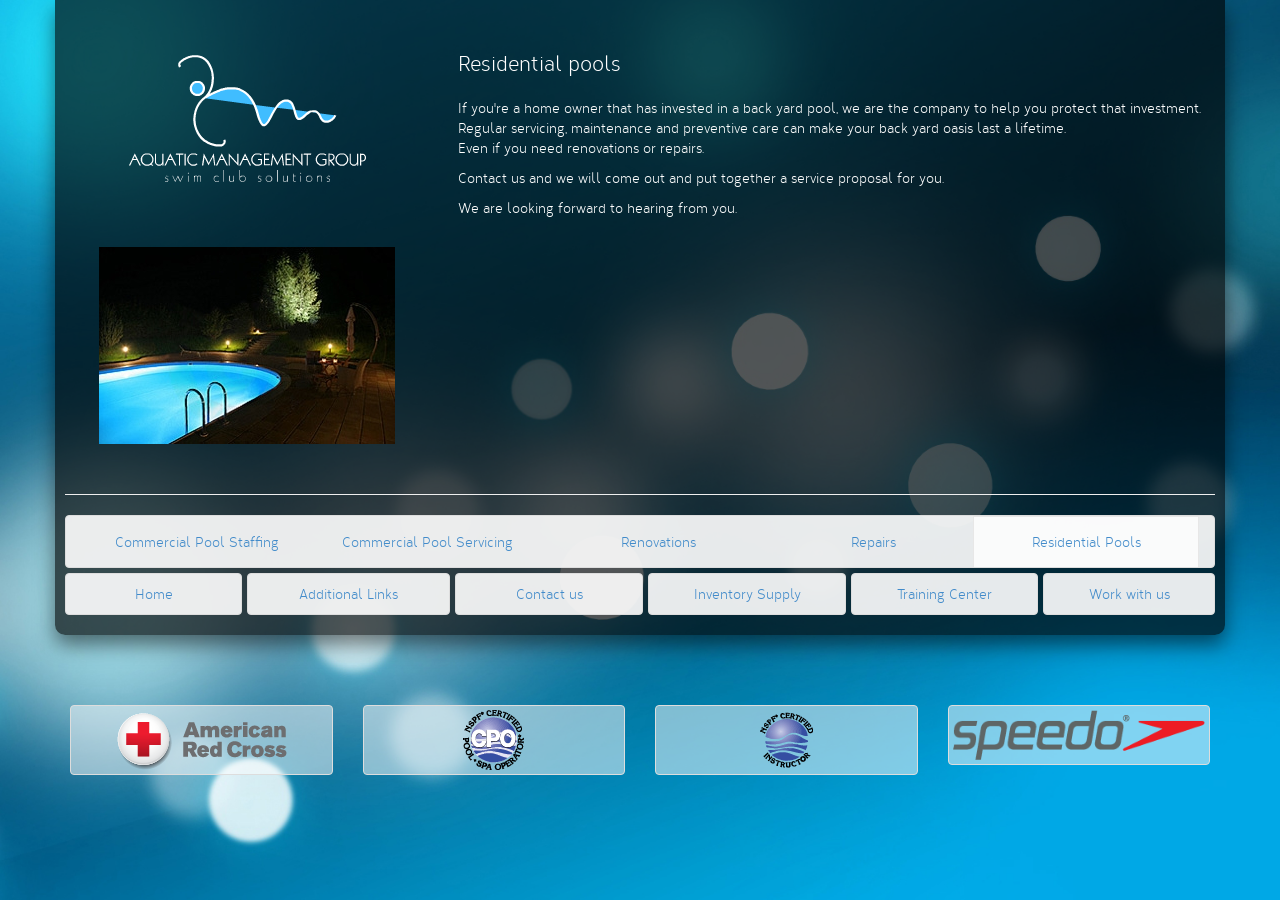
<file: residential-pools/index.html>
<!DOCTYPE html>
<html>
<head>
  <title>Aquatic Management Group</title>
  <meta name="viewport" content="width=device-width, initial-scale=1.0, maximum-scale=1.0, user-scalable=no">
  <!-- styles.less -->
  <link rel="stylesheet/less" type="text/css" href="/less/styles.less"/>
  <!-- LESS CSS -->
  <script src="/js/less-1.5.0.min.js" type="text/javascript"></script>

  <!-- HTML5 Shim and Respond.js IE8 support of HTML5 elements and media queries -->
  <!-- WARNING: Respond.js doesn't work if you view the page via file:// -->
  <!--[if lt IE 9]>
  <script src="https://oss.maxcdn.com/libs/html5shiv/3.7.0/html5shiv.js"></script>
  <script src="https://oss.maxcdn.com/libs/respond.js/1.3.0/respond.min.js"></script>
  <![endif]-->
</head>
<body>

<div class="container body-container">
  <div class="row pjax-container">
    <div class="col-md-4">
      <div class="row">
        <div class="col-md-12 col-xs-6">
          <img src="/images/logo.png" class="img-responsive img-center" alt="Logo image">
        </div>
        <div class="col-md-12 col-xs-6">
          <img src="/images/residential-pools.jpg" class="img-responsive img-center" alt="Commercial Pool Staffing image">
        </div>
      </div>
    </div>
    <div class="col-md-8">
      <div class="body-text">
        <p class="lead">Residential pools</p>

        <p>If you're a home owner that has invested in a back yard pool, we are the company to help you protect that
          investment.<br/>
          Regular servicing, maintenance and preventive care can make your back yard oasis last a lifetime.<br/>
          Even if you need renovations or repairs.</p>

        <p>Contact us and we will come out and put together a service proposal for you.</p>

        <p>We are looking forward to hearing from you.</p>
      </div>
    </div>
  </div>
  <hr/>
  <div class="row">
    <div class="col-md-12">
      <nav class="navbar navbar-default" role="navigation">
        <!-- Brand and toggle get grouped for better mobile display -->
        <div class="navbar-header">
          <button type="button" class="navbar-toggle" data-toggle="collapse" data-target="#sub-nav-collapse">
            <span class="sr-only">Toggle navigation</span>
            <span class="icon-bar"></span>
            <span class="icon-bar"></span>
            <span class="icon-bar"></span>
          </button>
          <a class="navbar-brand visible-xs" href="#">Services</a>
        </div>

        <!-- Collect the nav links, forms, and other content for toggling -->
        <div class="collapse navbar-collapse" id="sub-nav-collapse">
          <ul id="sub-nav" class="nav nav-justified">
            <li><a href="/commercial-pool-staffing/index.html">Commercial Pool Staffing</a></li>
            <li><a href="/commercial-pool-servicing/index.html">Commercial Pool Servicing</a></li>
            <li><a href="/renovations/index.html">Renovations</a></li>
            <li><a href="/repairs/index.html">Repairs</a></li>
            <li class="active"><a href="/residential-pools/index.html">Residential Pools</a></li>
          </ul>
        </div>
        <!-- /.navbar-collapse -->
      </nav>
    </div>
  </div>
  <div class="row">
    <div class="col-md-12">
      <ul class="nav nav-non-collapse nav-pills nav-justified">
        <li><a href="index.html">Home</a></li>
        <li><a href="/additional-links/index.html">Additional Links</a></li>
        <li><a href="/contact/index.html">Contact us</a></li>
        <li><a href="/inventory/index.html">Inventory Supply</a></li>
        <li><a href="/training-center/index.html">Training Center</a></li>
        <li><a href="/work-with-us/index.html">Work with us</a></li>
      </ul>
    </div>
  </div>
</div>
<br/>
<div class="container">
  <div class="row">
    <div class="col-md-3 col-sm-3 col-xs-6 text-center">
      <a href="#" class="thumbnail">
        <img src="/images/arc.png" alt="Red Cross Logo">
      </a>
    </div>
    <div class="col-md-3 col-sm-3 col-xs-6 text-center">
      <a href="#" class="thumbnail">
        <img src="/images/cpo.png" alt="CPO Logo">
      </a>
    </div>
    <div class="col-md-3 col-sm-3 col-xs-6 text-center">
      <a href="#" class="thumbnail">
        <img src="/images/nsfpi.png" alt="NSPFI Logo">
      </a>
    </div>
    <div class="col-md-3 col-sm-3 col-xs-6 text-center">
      <a href="#" class="thumbnail">
        <img src="/images/speedo.png" alt="Speedo Logo">
      </a>
    </div>
  </div>
</div>

<!-- jQuery (necessary for Bootstrap's JavaScript plugins) -->
<script src="/js/jquery.js"></script>
<!-- jQuery PJAX -->
<script src="/js/jquery.pjax.js"></script>
<!-- Include all compiled plugins (below), or include individual files as needed -->
<script src="/js/bootstrap.min.js"></script>
<script src="/js/scripts.js"></script>
</body>
</html>
</file>
